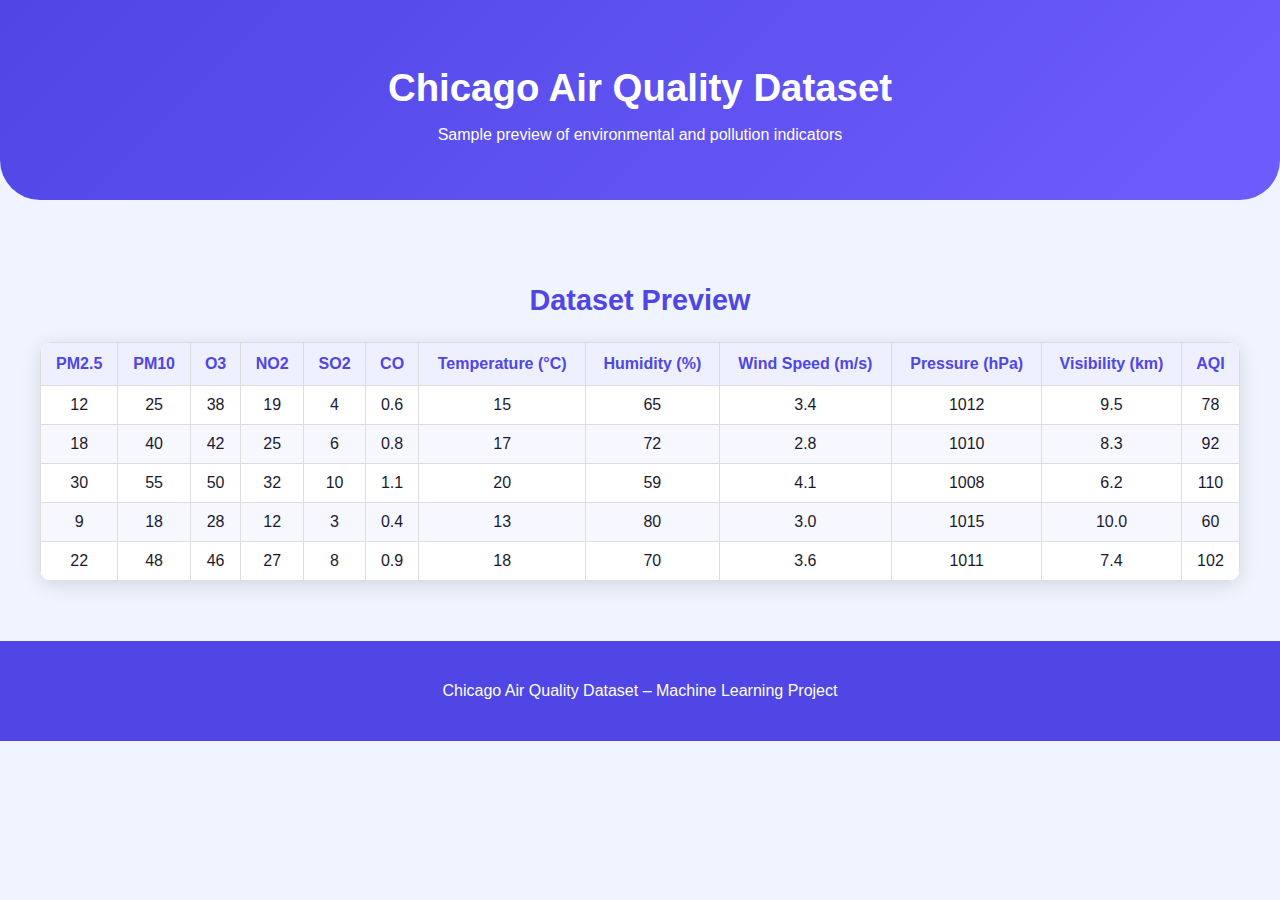
<file: index.html>
<!DOCTYPE html>
<html lang="en">
<head>
  <meta charset="UTF-8">
  <meta name="viewport" content="width=device-width, initial-scale=1.0">
  <title>Chicago Air Quality – Preview Table</title>
  <link rel="stylesheet" href="style.css">
</head>
<body>

<header class="header">
  <h1>Chicago Air Quality Dataset</h1>
  <p>Sample preview of environmental and pollution indicators</p>
</header>

<div class="container">
  <section class="table-section">
    <h2>Dataset Preview</h2>

    <table>
      <thead>
        <tr>
          <th>PM2.5</th>
          <th>PM10</th>
          <th>O3</th>
          <th>NO2</th>
          <th>SO2</th>
          <th>CO</th>
          <th>Temperature (°C)</th>
          <th>Humidity (%)</th>
          <th>Wind Speed (m/s)</th>
          <th>Pressure (hPa)</th>
          <th>Visibility (km)</th>
          <th>AQI</th>
        </tr>
      </thead>

      <tbody>
        <tr>
          <td>12</td>
          <td>25</td>
          <td>38</td>
          <td>19</td>
          <td>4</td>
          <td>0.6</td>
          <td>15</td>
          <td>65</td>
          <td>3.4</td>
          <td>1012</td>
          <td>9.5</td>
          <td>78</td>
        </tr>

        <tr>
          <td>18</td>
          <td>40</td>
          <td>42</td>
          <td>25</td>
          <td>6</td>
          <td>0.8</td>
          <td>17</td>
          <td>72</td>
          <td>2.8</td>
          <td>1010</td>
          <td>8.3</td>
          <td>92</td>
        </tr>

        <tr>
          <td>30</td>
          <td>55</td>
          <td>50</td>
          <td>32</td>
          <td>10</td>
          <td>1.1</td>
          <td>20</td>
          <td>59</td>
          <td>4.1</td>
          <td>1008</td>
          <td>6.2</td>
          <td>110</td>
        </tr>

        <tr>
          <td>9</td>
          <td>18</td>
          <td>28</td>
          <td>12</td>
          <td>3</td>
          <td>0.4</td>
          <td>13</td>
          <td>80</td>
          <td>3.0</td>
          <td>1015</td>
          <td>10.0</td>
          <td>60</td>
        </tr>

        <tr>
          <td>22</td>
          <td>48</td>
          <td>46</td>
          <td>27</td>
          <td>8</td>
          <td>0.9</td>
          <td>18</td>
          <td>70</td>
          <td>3.6</td>
          <td>1011</td>
          <td>7.4</td>
          <td>102</td>
        </tr>
      </tbody>
    </table>
  </section>
</div>

<footer class="footer">
  <p>Chicago Air Quality Dataset – Machine Learning Project</p>
</footer>

</body>
</html>
</file>
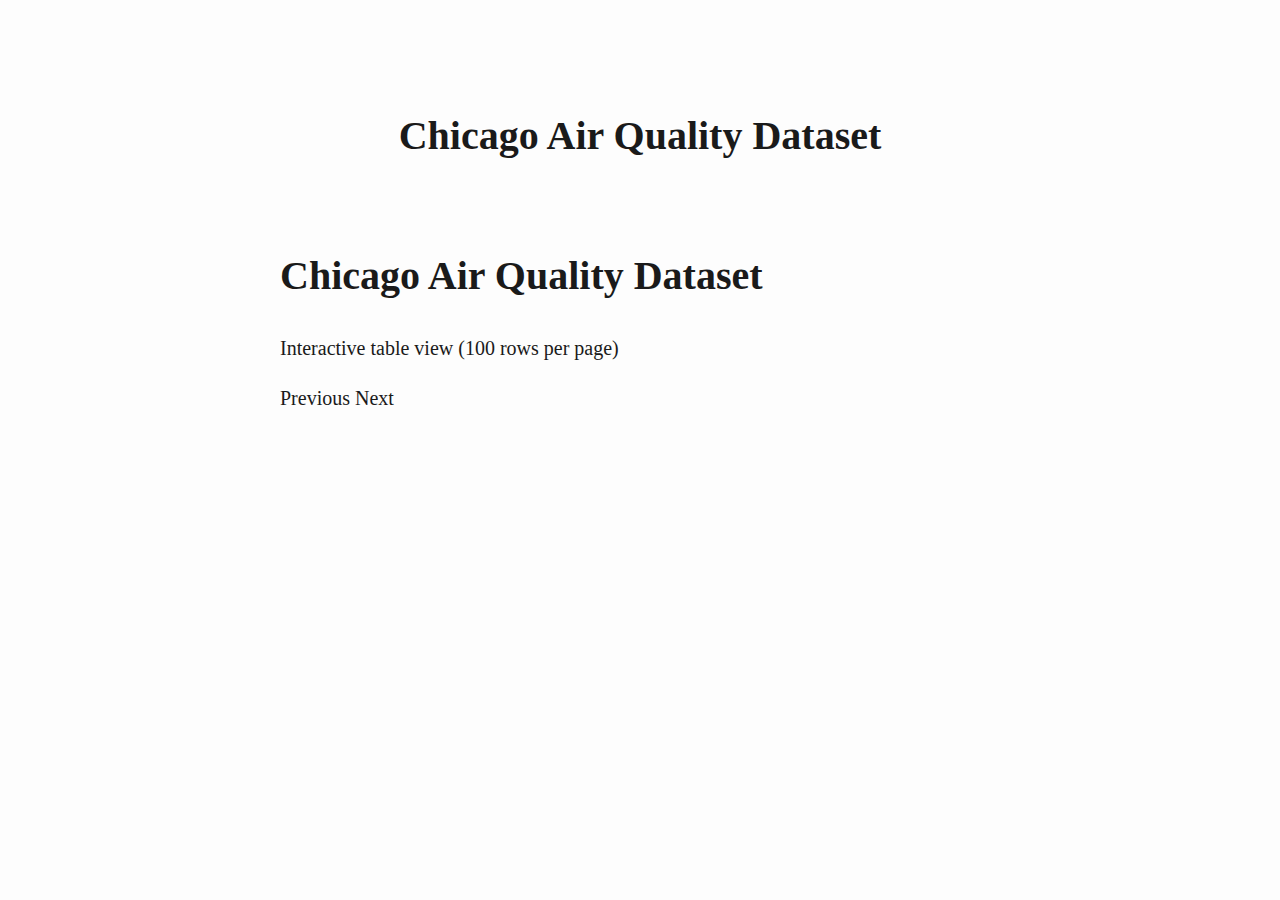
<file: index (2).html>
<!DOCTYPE html>
<html xmlns="http://www.w3.org/1999/xhtml" lang="en" xml:lang="en">
<head>
  <meta charset="utf-8" />
  <meta name="generator" content="pandoc" />
  <meta name="viewport" content="width=device-width, initial-scale=1.0, user-scalable=yes" />
  <title>Chicago Air Quality Dataset</title>
  <style>
    html {
      line-height: 1.5;
      font-family: Georgia, serif;
      font-size: 20px;
      color: #1a1a1a;
      background-color: #fdfdfd;
    }
    body {
      margin: 0 auto;
      max-width: 36em;
      padding-left: 50px;
      padding-right: 50px;
      padding-top: 50px;
      padding-bottom: 50px;
      hyphens: auto;
      overflow-wrap: break-word;
      text-rendering: optimizeLegibility;
      font-kerning: normal;
    }
    @media (max-width: 600px) {
      body {
        font-size: 0.9em;
        padding: 1em;
      }
      h1 {
        font-size: 1.8em;
      }
    }
    @media print {
      body {
        background-color: transparent;
        color: black;
        font-size: 12pt;
      }
      p, h2, h3 {
        orphans: 3;
        widows: 3;
      }
      h2, h3, h4 {
        page-break-after: avoid;
      }
    }
    p {
      margin: 1em 0;
    }
    a {
      color: #1a1a1a;
    }
    a:visited {
      color: #1a1a1a;
    }
    img {
      max-width: 100%;
    }
    h1, h2, h3, h4, h5, h6 {
      margin-top: 1.4em;
    }
    h5, h6 {
      font-size: 1em;
      font-style: italic;
    }
    h6 {
      font-weight: normal;
    }
    ol, ul {
      padding-left: 1.7em;
      margin-top: 1em;
    }
    li > ol, li > ul {
      margin-top: 0;
    }
    blockquote {
      margin: 1em 0 1em 1.7em;
      padding-left: 1em;
      border-left: 2px solid #e6e6e6;
      color: #606060;
    }
    code {
      font-family: Menlo, Monaco, 'Lucida Console', Consolas, monospace;
      font-size: 85%;
      margin: 0;
    }
    pre {
      margin: 1em 0;
      overflow: auto;
    }
    pre code {
      padding: 0;
      overflow: visible;
      overflow-wrap: normal;
    }
    .sourceCode {
     background-color: transparent;
     overflow: visible;
    }
    hr {
      background-color: #1a1a1a;
      border: none;
      height: 1px;
      margin: 1em 0;
    }
    table {
      margin: 1em 0;
      border-collapse: collapse;
      width: 100%;
      overflow-x: auto;
      display: block;
      font-variant-numeric: lining-nums tabular-nums;
    }
    table caption {
      margin-bottom: 0.75em;
    }
    tbody {
      margin-top: 0.5em;
      border-top: 1px solid #1a1a1a;
      border-bottom: 1px solid #1a1a1a;
    }
    th {
      border-top: 1px solid #1a1a1a;
      padding: 0.25em 0.5em 0.25em 0.5em;
    }
    td {
      padding: 0.125em 0.5em 0.25em 0.5em;
    }
    header {
      margin-bottom: 4em;
      text-align: center;
    }
    #TOC li {
      list-style: none;
    }
    #TOC ul {
      padding-left: 1.3em;
    }
    #TOC > ul {
      padding-left: 0;
    }
    #TOC a:not(:hover) {
      text-decoration: none;
    }
    code{white-space: pre-wrap;}
    span.smallcaps{font-variant: small-caps;}
    span.underline{text-decoration: underline;}
    div.column{display: inline-block; vertical-align: top; width: 50%;}
    div.hanging-indent{margin-left: 1.5em; text-indent: -1.5em;}
    ul.task-list{list-style: none;}
    .display.math{display: block; text-align: center; margin: 0.5rem auto;}
  </style>
</head>
<body>
<header id="title-block-header">
<h1 class="title">Chicago Air Quality Dataset</h1>
</header>
<section id="chicago-air-quality-dataset" class="header">
<h1>Chicago Air Quality Dataset</h1>
<p>Interactive table view (100 rows per page)</p>
</section>
<div class="container">
<section class="output-section">
<div id="tableContainer">

</div>
<div class="pagination">
Previous
<span id="pageInfo"></span>
Next
</div>
</section>
</div>
</body>
</html>
</file>
<file: style.css>
/* Global Styling */
body {
  margin: 0;
  font-family: "Segoe UI", sans-serif;
  background: #f0f4ff;
  color: #1a1a2e;
}

/* Header */
.header {
  text-align: center;
  padding: 40px;
  background: linear-gradient(135deg, #4f46e5, #6d5dfc);
  color: white;
  border-bottom-left-radius: 40px;
  border-bottom-right-radius: 40px;
}

.header h1 {
  font-size: 2.4rem;
  margin-bottom: 10px;
}

/* Container */
.container {
  max-width: 1200px;
  margin: 40px auto;
  padding: 20px;
}

/* Table Section */
.table-section h2 {
  text-align: center;
  font-size: 1.8rem;
  margin-bottom: 25px;
  color: #4f46e5;
}

/* Table */
table {
  width: 100%;
  border-collapse: collapse;
  background: #ffffff;
  box-shadow: 0px 4px 20px rgba(0,0,0,0.12);
  border-radius: 12px;
  overflow: hidden;
}

th {
  background: #eef0ff;
  color: #4f46e5;
  padding: 12px;
  font-weight: 600;
  border: 1px solid #ddd;
}

td {
  padding: 10px;
  border: 1px solid #ddd;
  text-align: center;
}

tr:nth-child(even) {
  background: #f7f8ff;
}

tr:hover {
  background: #e4e7ff;
  transition: 0.2s;
}

/* Footer */
.footer {
  text-align: center;
  padding: 25px;
  margin-top: 40px;
  background: #4f46e5;
  color: white;
  font-size: 1rem;
}
</file>
